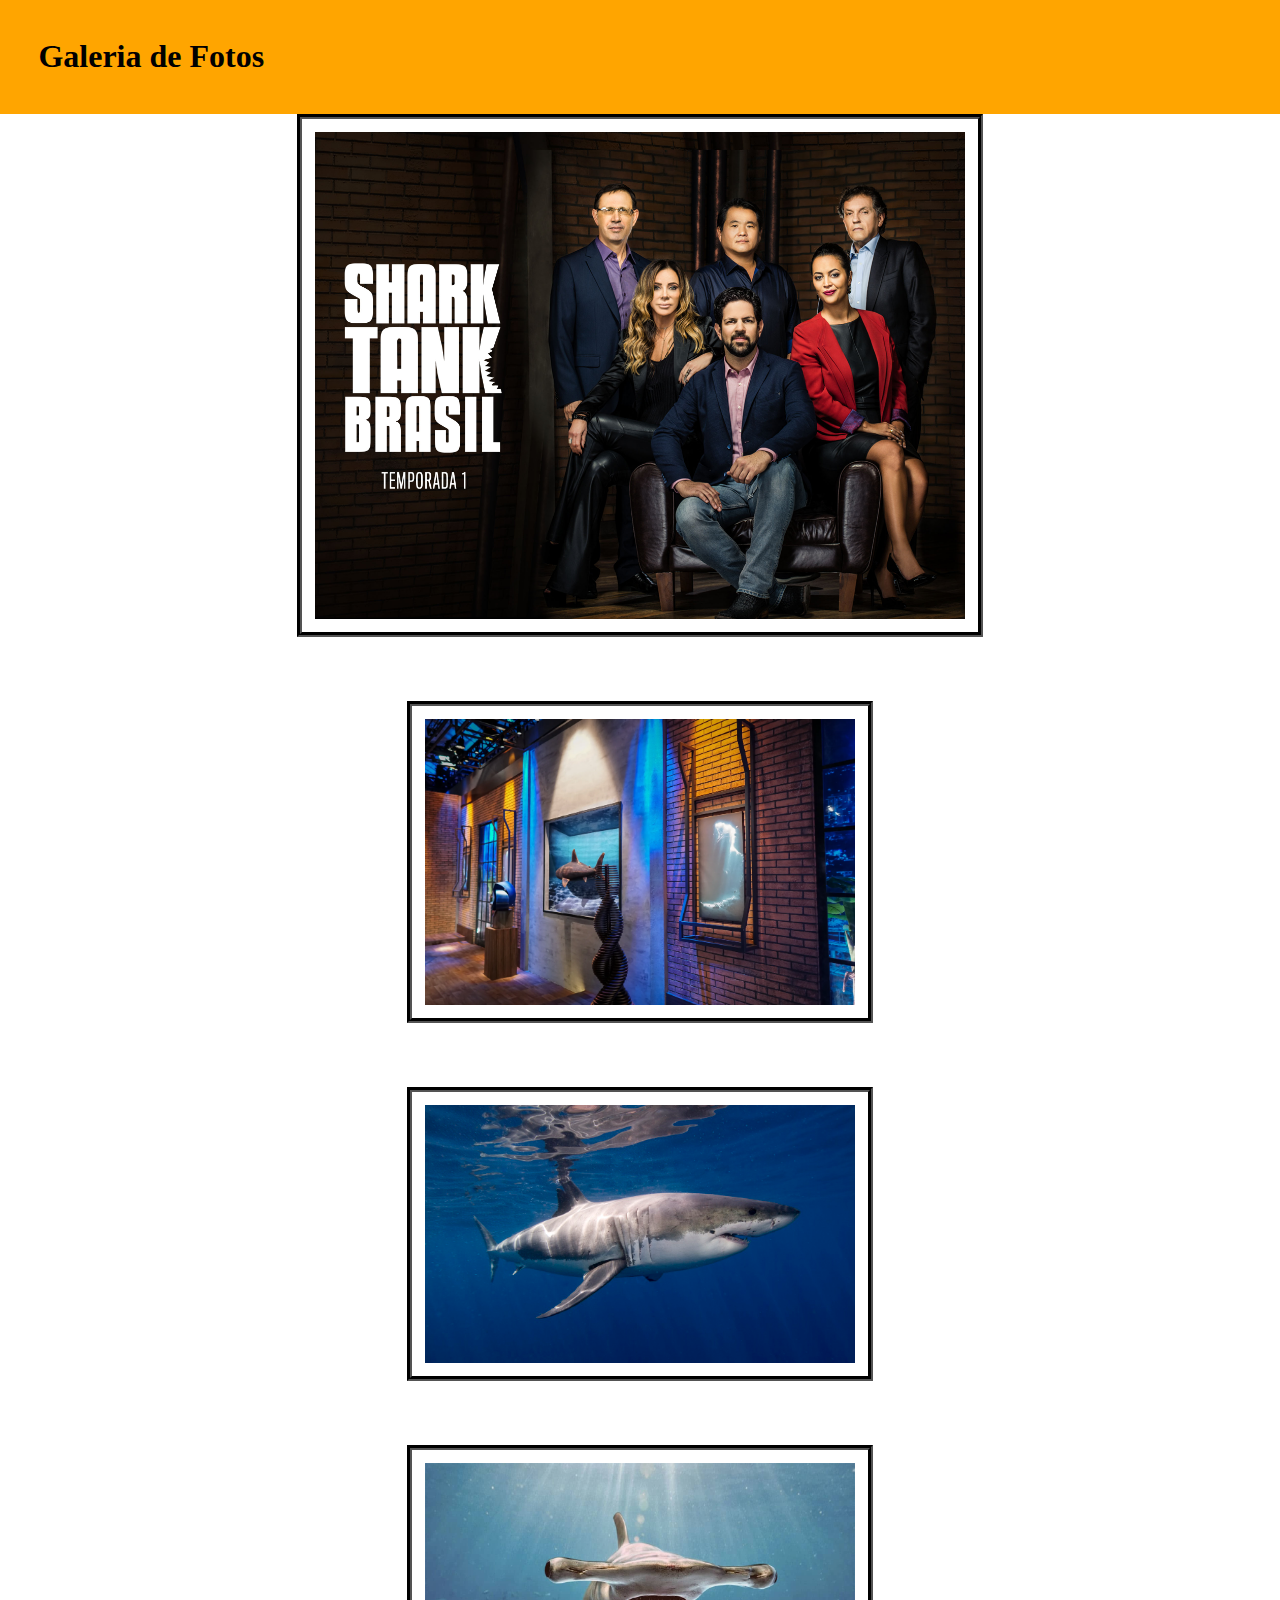
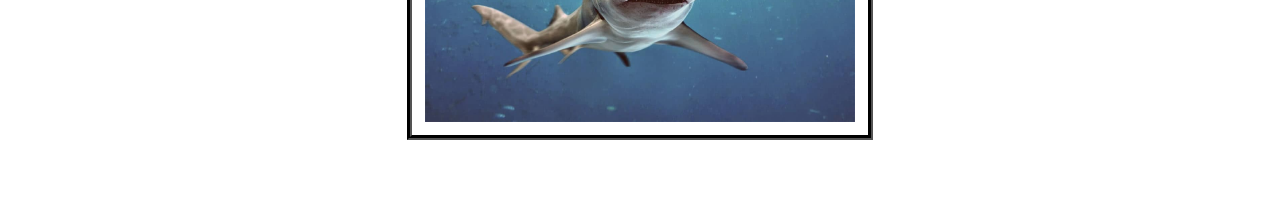
<file: Galeria de Fotos/index.html>
<!DOCTYPE html>
<html lang="en">
<head>
    <meta charset="UTF-8">
    <meta name="viewport" content="width=device-width, initial-scale=1.0">
    <title>Galeria de Fotos</title>
<link rel="stylesheet" href="style.css">
</head>
<body>
<header class="sharktank">
<h1>Galeria de Fotos</h1>

</header>

<img src="shark tank.jpg" alt="shark tank" width="650">
<img src="shark-tank-brasil-cenario-7-temporada-5.jpg" alt="shark2 tank2" width="430">
<img src="tubarao-branco.jpg" alt="Tubarao Branco" width="430"> 
<img src="tubarao-martelo.jpg" alt="Tubarao Martelo" width="430"> 


</body>
</html>
</file>
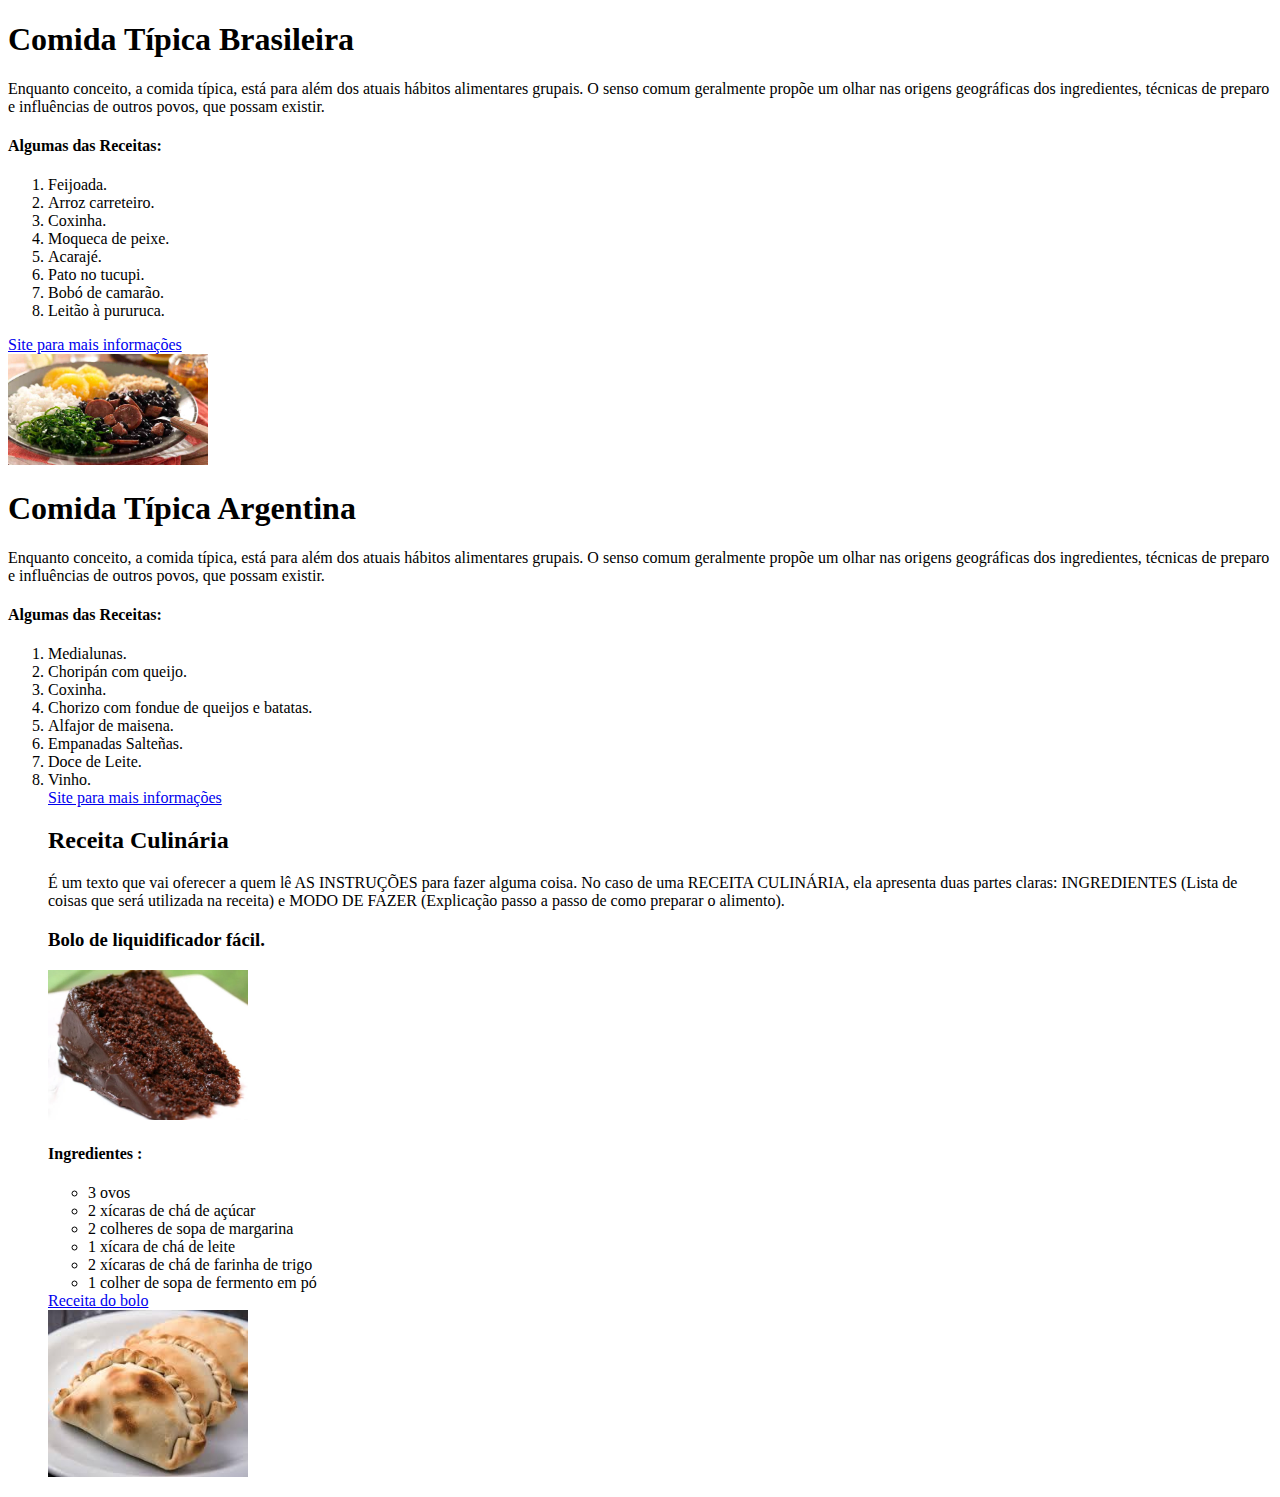
<file: éSAL/index.html>
<!DOCTYPE html>
<html lang="en">
<head>
    <meta charset="UTF-8">
    <meta name="viewport" content="width=device-width, initial-scale=1.0">
    <title>Document</title>
</head>
<body>
    <h1>Comida Típica Brasileira</h1>
    <p>Enquanto conceito, a comida típica, está para além dos atuais hábitos alimentares grupais. O senso comum geralmente propõe um olhar nas origens geográficas dos ingredientes, técnicas de preparo e influências de outros povos, que possam existir.</p>
    <h4>Algumas das Receitas:</h4>
    <ol>
        <li>Feijoada.</li>
        <li>Arroz carreteiro.</li>
        <li>Coxinha.</li>
        <li>Moqueca de peixe.</li>
        <li>Acarajé.</li>
        <li>Pato no tucupi.</li>
        <li>Bobó de camarão.</li>
        <li>Leitão à pururuca.</li>
    </ol>
    <a href="https://www.tudogostoso.com.br/noticias/cultura-brasileira-a-mesa-20-pratos-tipicos-do-brasil-para-se-deliciar-a7578.htm">Site para mais informações</a> <br>
    <img src="feijoada.jpg" alt="feijoada" width="200">

    
    <h1>Comida Típica Argentina</h1>
    <p>Enquanto conceito, a comida típica, está para além dos atuais hábitos alimentares grupais. O senso comum geralmente propõe um olhar nas origens geográficas dos ingredientes, técnicas de preparo e influências de outros povos, que possam existir.</p>
    <h4>Algumas das Receitas:</h4>
    <ol>
        <li>Medialunas.</li>
        <li>Choripán com queijo.</li>
        <li>Coxinha.</li>
        <li>Chorizo com fondue de queijos e batatas.</li>
        <li>Alfajor de maisena.</li>
        <li>Empanadas Salteñas.</li>
        <li>Doce de Leite.</li>
        <li>Vinho.</li>
        <a href="https://revistacasaejardim.globo.com/gastronomia/noticia/2022/12/culinaria-argentina-aprenda-6-receitas-tipicas-do-pais.ghtml">Site para mais informações</a>
        
    
    <h2>Receita Culinária</h2>
    <p>É um texto que vai oferecer a quem lê AS INSTRUÇÕES para fazer alguma coisa. No caso de uma RECEITA CULINÁRIA, ela apresenta duas partes claras: INGREDIENTES (Lista de coisas que será utilizada na receita) e MODO DE FAZER (Explicação passo a passo de como preparar o alimento).</p>

<h3> Bolo de liquidificador fácil.</h3>
<img src="bolo.jpg" alt="bolo" width="200">
<h4>Ingredientes :</h4>

    <ul>  
    <li>3 ovos</li>
    <li>2 xícaras de chá de açúcar</li>
    <li>2 colheres de sopa de margarina</li>
    <li>1 xícara de chá de leite</li>
    <li>2 xícaras de chá de farinha de trigo</li>
    <li>1 colher de sopa de fermento em pó</li>
    </ul>
   <a href="https://www.youtube.com/watch?v=i0abZaDuUNs">Receita do bolo</a> <br>
   <img src="empanda.jpg" alt="empanada" width="200">


</body>
</html>
</file>
<file: Galeria de Fotos/style.css>
.sharktank {
    padding: 3%;
    background-color: orange;

}
* {
    margin: 0%;
    padding: 0%;
}   
img {
    display: block;
    padding: 1%;
    margin-right: auto;
    margin-left: auto;
    margin-bottom: 5%;
    border: 5px;
    border-color: black;
    border-style: groove;
}
</file>
